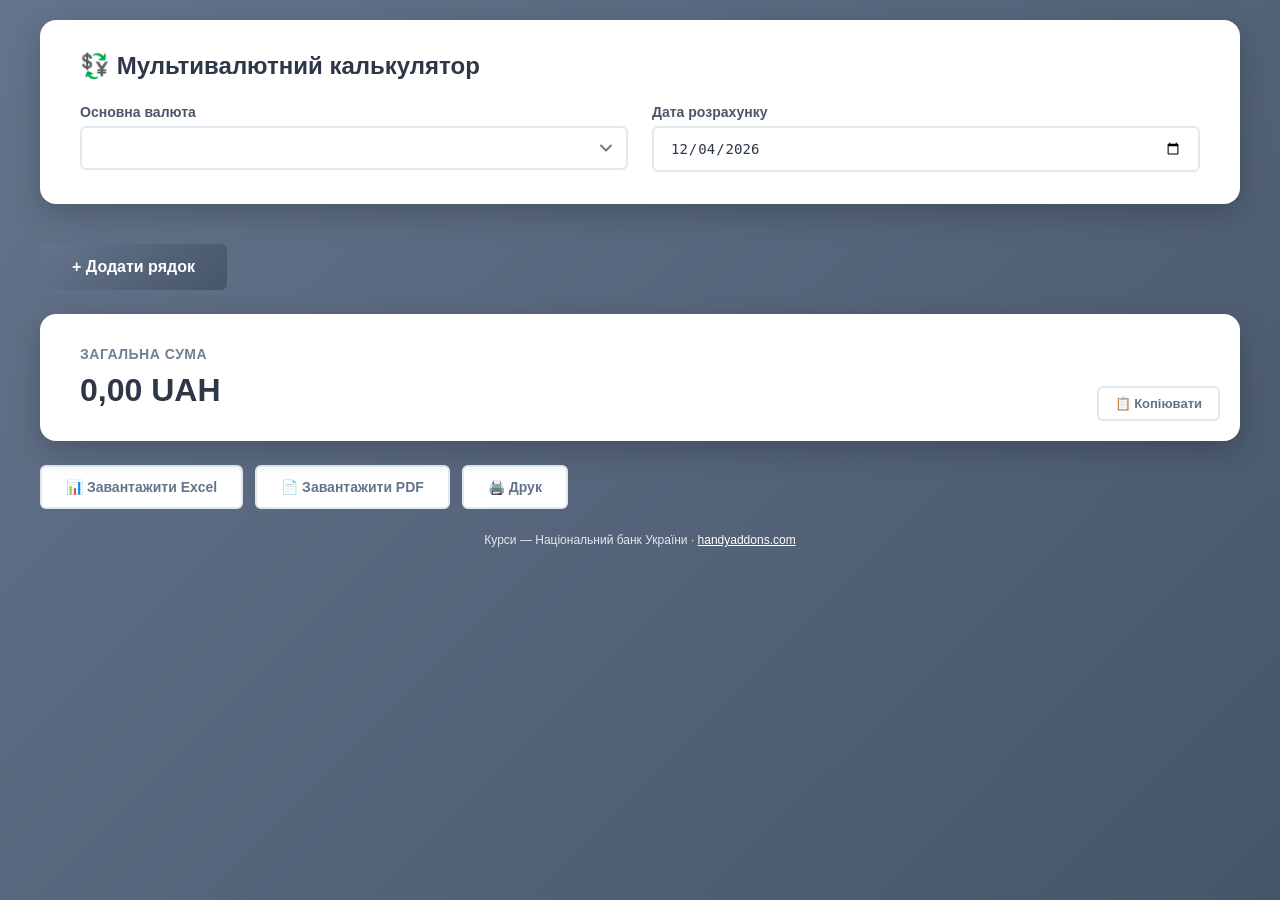
<file: site/multicurrency-calculator/index.html>
<!DOCTYPE html>
<html lang="uk">
<head>
    <meta charset="UTF-8">
    <meta name="viewport" content="width=device-width, initial-scale=1.0">
    <title>Мультивалютний калькулятор — курси НБУ</title>
    <meta name="description" content="Сума в різних валютах в одній валюті за офіційним курсом НБУ на будь-яку дату. Експорт в Excel і PDF.">
    <link rel="canonical" href="https://handyaddons.com/multicurrency-calculator/">
    <link rel="preconnect" href="https://nbu-rates.evorid-cf9.workers.dev">
    <link rel="icon" href="/assets/brand/handyaddons.svg" type="image/svg+xml">
    <link rel="icon" href="/assets/brand/handyaddons-32.png" sizes="32x32">
    <link rel="icon" href="/assets/brand/handyaddons-16.png" sizes="16x16">
    <link rel="apple-touch-icon" href="/assets/brand/handyaddons-apple-180.png">
    <style>
        * { margin: 0; padding: 0; box-sizing: border-box; }
        body {
            font-family: 'Segoe UI', Tahoma, Geneva, Verdana, sans-serif;
            background: linear-gradient(135deg, #64748b 0%, #475569 100%);
            min-height: 100vh;
            padding: 12px;
        }
        .container { max-width: 100%; margin: 0 auto; }
        .header {
            background: white; color: #2d3748; padding: 20px; border-radius: 12px;
            margin-bottom: 16px; box-shadow: 0 10px 30px rgba(0, 0, 0, 0.2);
        }
        .header h1 { font-size: 20px; margin-bottom: 16px; font-weight: 600; }
        .header-controls { display: grid; grid-template-columns: 1fr; gap: 16px; }
        .control-group { display: flex; flex-direction: column; gap: 6px; }
        .control-group label { color: #4a5568; font-size: 12px; font-weight: 600; }
        .control-group select, .control-group input {
            padding: 10px 12px; border: 2px solid #e2e8f0; border-radius: 6px;
            font-size: 14px; background: white; color: #2d3748; transition: all 0.3s ease;
            width: 100%; touch-action: manipulation;
        }
        .control-group select:focus, .control-group input:focus {
            outline: none; border-color: #64748b; box-shadow: 0 0 0 3px rgba(100, 116, 139, 0.1);
        }
        /* Прапорець усередині поля вибору валюти */
        .cur { position: relative; width: 100%; }
        .cur .flag {
            position: absolute; left: 10px; top: 50%; transform: translateY(-50%);
            width: 24px; height: 16px; border-radius: 2px; object-fit: cover;
            box-shadow: 0 0 0 1px rgba(0,0,0,0.12); pointer-events: none;
        }
        .cur .badge {
            position: absolute; left: 10px; top: 50%; transform: translateY(-50%);
            width: 24px; height: 16px; border-radius: 3px; font-size: 9px; font-weight: 700;
            display: flex; align-items: center; justify-content: center; pointer-events: none;
            color: #1f2937;
        }
        .cur select { padding-left: 42px !important; }
        /* Власна стрілочка списку — з відступом від правого краю */
        select {
            -webkit-appearance: none; -moz-appearance: none; appearance: none;
            background-image: url("data:image/svg+xml,%3Csvg xmlns='http://www.w3.org/2000/svg' width='12' height='8' viewBox='0 0 12 8'%3E%3Cpath d='M1 1.5l5 5 5-5' fill='none' stroke='%2364748b' stroke-width='1.8' stroke-linecap='round' stroke-linejoin='round'/%3E%3C/svg%3E") !important;
            background-repeat: no-repeat !important; background-position: right 14px center !important; background-size: 12px 8px !important;
            padding-right: 40px !important; cursor: pointer;
        }
        .currency-rows {
            display: flex; flex-direction: column; gap: 1px; margin-bottom: 16px;
            background: #cbd5e0; border-radius: 6px; overflow: hidden;
        }
        .currency-row {
            background: white; padding: 12px; display: flex; flex-direction: column; gap: 10px;
            transition: all 0.2s;
        }
        .currency-row:hover { background: #f8fafc; }
        .row-number { font-weight: 600; color: #64748b; font-size: 14px; }
        .currency-row select, .currency-row input {
            padding: 8px 10px; border: 2px solid #e2e8f0; border-radius: 6px; font-size: 14px;
            transition: all 0.3s ease; background: white; width: 100%; touch-action: manipulation;
        }
        .currency-row select:focus, .currency-row input:focus {
            outline: none; border-color: #64748b; box-shadow: 0 0 0 3px rgba(100, 116, 139, 0.1);
        }
        .currency-row input[readonly] { background: #f1f5f9; color: #475569; cursor: default; }
        .delete-btn {
            width: 32px; height: 32px; background: white; color: #ef4444;
            border: 2px solid #fee2e2; border-radius: 6px; cursor: pointer; font-size: 18px;
            display: flex; align-items: center; justify-content: center; transition: all 0.3s ease;
            align-self: flex-end;
        }
        .delete-btn:hover { background: #fef2f2; border-color: #ef4444; transform: scale(1.05); }
        .add-row-btn {
            background: linear-gradient(135deg, #64748b 0%, #475569 100%);
            color: white; border: none; padding: 12px 24px; border-radius: 6px;
            font-size: 14px; font-weight: 600; cursor: pointer; transition: all 0.3s ease;
            box-shadow: 0 4px 8px rgba(100, 116, 139, 0.3); width: 100%; text-align: center;
        }
        .add-row-btn:hover { transform: translateY(-2px); box-shadow: 0 6px 15px rgba(100, 116, 139, 0.4); }
        .add-row-btn:active { transform: translateY(0); }
        .total-section {
            background: white; border-radius: 12px; padding: 20px;
            margin: 16px 0; box-shadow: 0 10px 30px rgba(0, 0, 0, 0.2);
            position: relative;
        }
        .total-section h2 {
            font-size: 12px; color: #718096;
            font-weight: 600; text-transform: uppercase; letter-spacing: 0.5px;
        }
        .total-amount { font-size: 24px; font-weight: 600; color: #2d3748; margin-top: 10px; }
        .action-buttons { display: flex; flex-direction: column; gap: 10px; }
        .action-btn {
            background: white; color: #64748b; border: 2px solid #e2e8f0;
            padding: 10px 16px; border-radius: 6px; font-size: 14px; font-weight: 600;
            cursor: pointer; transition: all 0.3s ease; display: flex; align-items: center;
            justify-content: center; gap: 6px; width: 100%; touch-action: manipulation;
        }
        .action-btn:hover {
            background: linear-gradient(135deg, #64748b 0%, #475569 100%);
            color: white; border-color: #64748b; transform: translateY(-2px);
            box-shadow: 0 4px 8px rgba(100, 116, 139, 0.3);
        }
        .action-btn:active { transform: translateY(0); }
        .action-btn[disabled] { opacity: .6; cursor: wait; transform: none; }
        .loading {
            display: none; text-align: center; padding: 12px; background: white;
            border-radius: 6px; margin-bottom: 16px; color: #64748b;
            box-shadow: 0 4px 8px rgba(0, 0, 0, 0.1);
        }
        .site-footer { text-align: center; color: #e2e8f0; font-size: 12px; margin: 24px 0 8px; }
        .site-footer a { color: #fff; }
        @media (min-width: 768px) {
            body { padding: 20px; }
            .container { max-width: 1200px; }
            .header { padding: 32px 40px; border-radius: 16px; margin-bottom: 24px; }
            .header h1 { font-size: 24px; margin-bottom: 24px; }
            .header-controls { grid-template-columns: 1fr 1fr; gap: 24px; }
            .control-group label { font-size: 14px; }
            .control-group select, .control-group input { padding: 12px 16px; font-size: 14px; }
            .currency-row {
                padding: 20px 24px;
                display: grid; grid-template-columns: 50px 1fr 1fr 1fr 1fr 50px; gap: 16px; align-items: center;
            }
            .currency-row select, .currency-row input { padding: 10px 14px; font-size: 14px; }
            .delete-btn { width: 36px; height: 36px; font-size: 20px; }
            .add-row-btn { padding: 14px 32px; font-size: 16px; width: auto; }
            .total-section { padding: 32px 40px; border-radius: 16px; margin: 24px 0; }
            .total-section h2 { font-size: 14px; }
            .total-amount { font-size: 32px; }
            .action-buttons { flex-direction: row; gap: 12px; }
            .action-btn { padding: 12px 24px; font-size: 14px; width: auto; }
            .loading { padding: 20px; border-radius: 8px; margin-bottom: 20px; }
        }
    </style>
</head>
<body>
    <div class="container">
        <div class="header">
            <h1>💱 Мультивалютний калькулятор</h1>
            <div class="header-controls">
                <div class="control-group">
                    <label for="baseCurrency">Основна валюта</label>
                    <div class="cur" id="baseCur">
                        <span class="flag-slot"></span>
                        <select id="baseCurrency"></select>
                    </div>
                </div>
                <div class="control-group">
                    <label for="calcDate">Дата розрахунку</label>
                    <input type="date" id="calcDate">
                </div>
            </div>
        </div>

        <div class="loading" id="loading">Завантаження курсів валют...</div>
        <div class="currency-rows" id="currencyRows"></div>
        <button class="add-row-btn" onclick="addRow()">+ Додати рядок</button>

        <div class="total-section">
            <h2>Загальна сума</h2>
            <div class="total-amount" id="totalAmount">0,00 UAH</div>
            <button class="action-btn" style="position: absolute; bottom: 20px; right: 20px; width: auto; padding: 8px 16px; font-size: 13px;" onclick="copyToClipboard(this)">📋 Копіювати</button>
        </div>

        <div class="action-buttons">
            <button class="action-btn" onclick="exportExcel(this)">📊 Завантажити Excel</button>
            <button class="action-btn" onclick="exportPDF(this)">📄 Завантажити PDF</button>
            <button class="action-btn" onclick="printReport()">🖨️ Друк</button>
        </div>

        <div class="site-footer">Курси — Національний банк України · <a href="https://handyaddons.com/">handyaddons.com</a></div>
    </div>

    <script>
        // Кеш курсів НБУ (Cloudflare Worker); якщо недоступний — напряму з НБУ
        const RATES_API = 'https://nbu-rates.evorid-cf9.workers.dev/';
        const NBU_API = 'https://bank.gov.ua/NBUStatService/v1/statdirectory/exchange';

        // Валюта → прапорець (файл flags/<код>.svg); метали й СПЗ — кольоровий значок
        const FLAG = {
            UAH:'ua', AED:'ae', AUD:'au', AZN:'az', BDT:'bd', CAD:'ca', CHF:'ch', CNY:'cn', CZK:'cz',
            DKK:'dk', DZD:'dz', EGP:'eg', EUR:'eu', GBP:'gb', GEL:'ge', HKD:'hk', HUF:'hu', IDR:'id',
            ILS:'il', INR:'in', JPY:'jp', KRW:'kr', KZT:'kz', LBP:'lb', MDL:'md', MXN:'mx', MYR:'my',
            NOK:'no', NZD:'nz', PLN:'pl', RON:'ro', RSD:'rs', SAR:'sa', SEK:'se', SGD:'sg', THB:'th',
            TND:'tn', TRY:'tr', USD:'us', VND:'vn', ZAR:'za'
        };
        const BADGE = {
            XAU: ['Au', '#facc15'], XAG: ['Ag', '#cbd5e1'], XPT: ['Pt', '#e5e7eb'],
            XPD: ['Pd', '#d6d3d1'], XDR: ['SDR', '#bfdbfe']
        };
        function flagHtml(code) {
            if (FLAG[code]) return `<img class="flag" src="flags/${FLAG[code]}.svg" alt="">`;
            const b = BADGE[code];
            if (b) return `<span class="badge" style="background:${b[1]}">${b[0]}</span>`;
            return `<span class="badge" style="background:#e2e8f0">${code.slice(0, 2)}</span>`;
        }
        function setFlag(wrapper, code) {
            wrapper.querySelector('.flag-slot').innerHTML = flagHtml(code);
        }

        let currencies = [];
        let exchangeRates = {};
        let rowData = [];
        let baseCurrency = 'UAH';

        // Функція форматування числа з комою
        function formatNumber(num, decimals) {
            return num.toFixed(decimals).replace('.', ',');
        }

        // Функція парсингу числа з коми на крапку
        function parseNumber(str) {
            if (typeof str === 'number') return str;
            return parseFloat(String(str).replace(/\s/g, '').replace(',', '.')) || 0;
        }

        // Сьогодні за Києвом (а не за UTC)
        const today = new Intl.DateTimeFormat('en-CA', { timeZone: 'Europe/Kyiv' }).format(new Date());
        document.getElementById('calcDate').value = today;
        document.getElementById('calcDate').max = today;
        document.getElementById('calcDate').min = '2013-01-01';

        async function fetchRates(date) {
            try {
                const res = await fetch(`${RATES_API}?date=${date}`);
                if (!res.ok) throw new Error(res.status);
                return await res.json();
            } catch (e) {
                const res = await fetch(`${NBU_API}?date=${date}&json`);
                return await res.json();
            }
        }

        async function loadCurrencies() {
            document.getElementById('loading').style.display = 'block';
            try {
                const data = await loadExchangeRates();
                currencies = data.map(i => ({ code: i.cc, name: i.txt }));
                currencies.unshift({ code: 'UAH', name: 'Українська гривня' });

                const euroPriority = ['UAH', 'EUR', 'USD', 'GBP', 'PLN', 'CHF', 'CZK'];
                currencies.sort((a, b) => {
                    const priority = code => euroPriority.includes(code) ? euroPriority.indexOf(code) : 999;
                    return priority(a.code) - priority(b.code);
                });

                updateBaseCurrencySelect();
                addRow();
            } catch (e) {
                alert('Помилка завантаження валют: ' + e.message);
            }
            document.getElementById('loading').style.display = 'none';
        }

        function updateBaseCurrencySelect() {
            const select = document.getElementById('baseCurrency');
            select.innerHTML = currencies.map(c =>
                `<option value="${c.code}">${c.code} — ${c.name}</option>`
            ).join('');
            select.value = 'UAH';
            setFlag(document.getElementById('baseCur'), 'UAH');
        }

        async function loadExchangeRates() {
            const date = document.getElementById('calcDate').value.replace(/-/g, '');
            const data = await fetchRates(date);
            exchangeRates = { 'UAH': 1 };
            data.forEach(i => { exchangeRates[i.cc] = i.rate; });
            return data;
        }

        function addRow() {
            const r = { id: Date.now(), currency: 'USD', amount: 0, rate: 0, converted: 0 };
            rowData.push(r);
            renderRow(r);
        }

        function renderRow(r) {
            const container = document.getElementById('currencyRows');
            const div = document.createElement('div');
            div.className = 'currency-row';
            div.id = `row-${r.id}`;
            div.innerHTML = `
                <div class="row-number">${rowData.length}</div>
                <div class="cur">
                    <span class="flag-slot">${flagHtml(r.currency)}</span>
                    <select onchange="updateCurrency(${r.id}, this.value)">
                        ${currencies.map(c => `<option value="${c.code}" ${c.code===r.currency?'selected':''}>${c.code} — ${c.name}</option>`).join('')}
                    </select>
                </div>
                <input type="text" inputmode="decimal" value="${formatNumber(r.amount, 2)}" oninput="updateAmount(${r.id}, this.value)" placeholder="Сума">
                <input type="text" readonly id="rate-${r.id}" value="${formatNumber(r.rate, 4)}" placeholder="Курс">
                <input type="text" readonly id="converted-${r.id}" value="${formatNumber(r.converted, 2)}" placeholder="В основній валюті">
                <button class="delete-btn" onclick="deleteRow(${r.id})" title="Видалити рядок">×</button>
            `;
            container.appendChild(div);
            updateRate(r.id);
        }

        function updateCurrency(id, val) {
            const r = rowData.find(x => x.id === id);
            if (r) {
                r.currency = val;
                setFlag(document.getElementById(`row-${id}`).querySelector('.cur'), val);
                updateRate(id);
            }
        }

        function updateAmount(id, val) {
            const r = rowData.find(x => x.id === id);
            if (r) { r.amount = parseNumber(val); calculate(); }
        }

        function updateRate(id) {
            const r = rowData.find(x => x.id === id);
            if (!r) return;
            const rate = getExchangeRate(r.currency);
            r.rate = parseFloat(rate.toFixed(4));
            const rateEl = document.getElementById(`rate-${id}`);
            if (rateEl) rateEl.value = formatNumber(r.rate, 4);
            calculate();
        }

        function deleteRow(id) {
            rowData = rowData.filter(r => r.id !== id);
            const rowEl = document.getElementById(`row-${id}`);
            if (rowEl) rowEl.remove();
            calculate();
            renumberRows();
        }

        function renumberRows() {
            const rows = document.querySelectorAll('.currency-row');
            rows.forEach((row, index) => {
                const numEl = row.querySelector('.row-number');
                if (numEl) numEl.textContent = index + 1;
            });
        }

        function getExchangeRate(from) {
            const base = document.getElementById('baseCurrency').value;
            if (from === base) return 1;
            const fr = exchangeRates[from] || 1;
            const br = exchangeRates[base] || 1;
            return base === 'UAH' ? fr : (from === 'UAH' ? 1/br : fr/br);
        }

        function calculate() {
            let total = 0;
            const base = document.getElementById('baseCurrency').value;
            rowData.forEach(r => {
                const rate = getExchangeRate(r.currency);
                r.rate = parseFloat(rate.toFixed(4));
                r.converted = parseFloat((r.amount * r.rate).toFixed(2));
                total += r.converted;
                const rateEl = document.getElementById(`rate-${r.id}`);
                const convEl = document.getElementById(`converted-${r.id}`);
                if (rateEl) rateEl.value = formatNumber(r.rate, 4);
                if (convEl) convEl.value = formatNumber(r.converted, 2);
            });
            document.getElementById('totalAmount').textContent = `${formatNumber(total, 2)} ${base}`;
        }

        document.getElementById('calcDate').addEventListener('change', async () => {
            try { await loadExchangeRates(); } catch (e) { alert('Не вдалося завантажити курси на цю дату'); }
            rowData.forEach(r => updateRate(r.id));
        });

        document.getElementById('baseCurrency').addEventListener('change', () => {
            baseCurrency = document.getElementById('baseCurrency').value;
            setFlag(document.getElementById('baseCur'), baseCurrency);
            rowData.forEach(r => updateRate(r.id));
        });

        // Ініціалізація
        loadCurrencies();

        // === ФУНКЦІЯ КОПІЮВАННЯ В БУФЕР ===
        function copyToClipboard(btn) {
            const totalText = document.getElementById('totalAmount').textContent;
            const originalText = btn.innerHTML;
            const done = () => {
                btn.innerHTML = '✓ Скопійовано';
                btn.style.background = 'linear-gradient(135deg, #10b981 0%, #059669 100%)';
                btn.style.borderColor = '#10b981';
                btn.style.color = 'white';
                setTimeout(() => {
                    btn.innerHTML = originalText;
                    btn.style.background = '';
                    btn.style.borderColor = '';
                    btn.style.color = '';
                }, 2000);
            };
            if (navigator.clipboard) {
                navigator.clipboard.writeText(totalText).then(done).catch(err => alert('Помилка копіювання: ' + err));
            } else {
                const tempInput = document.createElement('textarea');
                tempInput.value = totalText;
                tempInput.style.position = 'fixed';
                tempInput.style.opacity = '0';
                document.body.appendChild(tempInput);
                tempInput.select();
                try { document.execCommand('copy'); done(); } catch (err) { alert('Помилка копіювання: ' + err); }
                document.body.removeChild(tempInput);
            }
        }

        // === СПІЛЬНІ ДАНІ ЗВІТУ (друк, Excel, PDF) ===
        function reportInfo() {
            const date = document.getElementById('calcDate').value;
            const baseCurr = document.getElementById('baseCurrency').value;
            return {
                date,
                formattedDate: new Date(date + 'T00:00:00').toLocaleDateString('uk-UA'),
                baseCurr,
                baseCurrName: currencies.find(c => c.code === baseCurr)?.name || baseCurr,
                total: document.getElementById('totalAmount').textContent
            };
        }

        function reportHtml() {
            const i = reportInfo();
            let rows = '';
            rowData.forEach((r, index) => {
                rows += `<tr><td>${index + 1}</td><td>${r.currency}</td><td>${formatNumber(r.amount, 2)}</td><td>${formatNumber(r.rate, 4)}</td><td>${formatNumber(r.converted, 2)}</td></tr>`;
            });
            return `
                <style>
                    .rep { font-family: 'Segoe UI', Arial, sans-serif; padding: 20px; color: #2d3748; }
                    .rep h1 { margin-bottom: 10px; font-weight: 600; text-align: left; font-size: 18px; }
                    .rep .subtitle { color: #4a5568; margin-bottom: 20px; text-align: left; font-size: 12px; }
                    .rep table { width: 100%; border-collapse: collapse; margin: 15px 0; }
                    .rep th, .rep td { border: 1px solid #e2e8f0; padding: 8px; text-align: center; font-size: 12px; }
                    .rep th { background: #64748b; color: white; font-weight: 600; }
                    .rep .total { font-size: 16px; font-weight: 600; margin: 15px 0; text-align: left; }
                    .rep .footer { margin-top: 20px; color: #718096; font-size: 12px; text-align: left; }
                </style>
                <div class="rep">
                    <h1>Мультивалютний розрахунок</h1>
                    <div class="subtitle">Основна валюта: ${i.baseCurrName}</div>
                    <table><tr><th>№</th><th>Валюта</th><th>Сума</th><th>Курс</th><th>В основній валюті</th></tr>${rows}</table>
                    <div class="total">Загальна сума: ${i.total}</div>
                    <div class="footer">Розрахунок виконано на дату ${i.formattedDate} за курсом Національного банку України</div>
                </div>`;
        }

        // Бібліотеки завантажуються лише при натисканні (сторінка відкривається швидко)
        function loadScript(src, integrity) {
            return new Promise((resolve, reject) => {
                if (document.querySelector(`script[src="${src}"]`)) return resolve();
                const s = document.createElement('script');
                s.src = src; s.integrity = integrity; s.crossOrigin = 'anonymous';
                s.onload = resolve; s.onerror = () => reject(new Error('не вдалося завантажити бібліотеку'));
                document.head.appendChild(s);
            });
        }
        async function busy(btn, fn) {
            const t = btn.innerHTML; btn.disabled = true; btn.innerHTML = '⏳ Готую файл...';
            try { await fn(); } catch (e) { alert('Помилка: ' + e.message); }
            btn.disabled = false; btn.innerHTML = t;
        }

        // === ЕКСПОРТ В EXCEL ===
        function exportExcel(btn) {
            busy(btn, async () => {
                await loadScript('https://cdnjs.cloudflare.com/ajax/libs/xlsx/0.18.5/xlsx.full.min.js',
                    'sha384-vtjasyidUo0kW94K5MXDXntzOJpQgBKXmE7e2Ga4LG0skTTLeBi97eFAXsqewJjw');
                const i = reportInfo();
                const aoa = [
                    ['Мультивалютний розрахунок'],
                    [`Основна валюта: ${i.baseCurrName} (${i.baseCurr})`],
                    [`Дата курсу НБУ: ${i.formattedDate}`],
                    [],
                    ['№', 'Валюта', 'Сума', 'Курс', `В основній валюті (${i.baseCurr})`]
                ];
                rowData.forEach((r, n) => aoa.push([n + 1, r.currency, r.amount, r.rate, r.converted]));
                const totalNum = rowData.reduce((s, r) => s + r.converted, 0);
                aoa.push([], ['', '', '', 'Загальна сума', Math.round(totalNum * 100) / 100]);
                const ws = XLSX.utils.aoa_to_sheet(aoa);
                ws['!cols'] = [{ wch: 5 }, { wch: 10 }, { wch: 14 }, { wch: 14 }, { wch: 24 }];
                const first = 5, last = 5 + rowData.length;
                for (let rr = first; rr <= last + 1; rr++) {
                    ['C', 'E'].forEach(col => { const c = ws[col + (rr + 1)]; if (c && typeof c.v === 'number') c.z = '#,##0.00'; });
                    const d = ws['D' + (rr + 1)]; if (d && typeof d.v === 'number') d.z = '0.0000';
                }
                const wb = XLSX.utils.book_new();
                XLSX.utils.book_append_sheet(wb, ws, 'Розрахунок');
                XLSX.writeFile(wb, `multicurrency-${i.date}.xlsx`);
            });
        }

        // === ЕКСПОРТ В PDF ===
        // Справжній PDF із текстом (jsPDF + таблиця), шрифт PT Sans з кирилицею — з папки fonts/
        async function fontBase64(url) {
            const buf = await (await fetch(url)).arrayBuffer();
            let bin = '';
            const bytes = new Uint8Array(buf);
            for (let k = 0; k < bytes.length; k += 0x8000) bin += String.fromCharCode.apply(null, bytes.subarray(k, k + 0x8000));
            return btoa(bin);
        }
        function exportPDF(btn) {
            busy(btn, async () => {
                await loadScript('https://cdnjs.cloudflare.com/ajax/libs/jspdf/2.5.1/jspdf.umd.min.js',
                    'sha384-JcnsjUPPylna1s1fvi1u12X5qjY5OL56iySh75FdtrwhO/SWXgMjoVqcKyIIWOLk');
                await loadScript('https://cdnjs.cloudflare.com/ajax/libs/jspdf-autotable/3.8.2/jspdf.plugin.autotable.min.js',
                    'sha384-fCAW/rDWORTbQXSiB7mOg0QtQ5c+r0f544y6XoKjuVva0nMBlCpNUjiFeG5iMdS3');
                const [reg, bold] = await Promise.all([fontBase64('fonts/PTSans-Regular.ttf'), fontBase64('fonts/PTSans-Bold.ttf')]);
                const i = reportInfo();
                const doc = new jspdf.jsPDF({ unit: 'mm', format: 'a4', orientation: 'portrait' });
                doc.addFileToVFS('PTSans-Regular.ttf', reg); doc.addFont('PTSans-Regular.ttf', 'PTSans', 'normal');
                doc.addFileToVFS('PTSans-Bold.ttf', bold); doc.addFont('PTSans-Bold.ttf', 'PTSans', 'bold');

                const L = 15;
                doc.setTextColor(45, 55, 72);
                doc.setFont('PTSans', 'bold'); doc.setFontSize(16);
                doc.text('Мультивалютний розрахунок', L, 20);
                doc.setFont('PTSans', 'normal'); doc.setFontSize(10); doc.setTextColor(74, 85, 104);
                doc.text(`Основна валюта: ${i.baseCurrName} (${i.baseCurr})`, L, 28);
                doc.text(`Дата курсу: ${i.formattedDate} · Національний банк України`, L, 34);

                doc.autoTable({
                    startY: 40,
                    margin: { left: L, right: L },
                    head: [['№', 'Валюта', 'Сума', 'Курс', `В основній валюті (${i.baseCurr})`]],
                    body: rowData.map((r, n) => [n + 1, r.currency, formatNumber(r.amount, 2), formatNumber(r.rate, 4), formatNumber(r.converted, 2)]),
                    styles: { font: 'PTSans', fontSize: 10, halign: 'center', textColor: [45, 55, 72], lineColor: [226, 232, 240], lineWidth: 0.2 },
                    headStyles: { font: 'PTSans', fontStyle: 'bold', fillColor: [100, 116, 139], textColor: 255 },
                    alternateRowStyles: { fillColor: [248, 250, 252] }
                });

                let y = doc.lastAutoTable.finalY + 10;
                doc.setFont('PTSans', 'bold'); doc.setFontSize(13); doc.setTextColor(45, 55, 72);
                doc.text(`Загальна сума: ${i.total}`, L, y);
                doc.setFont('PTSans', 'normal'); doc.setFontSize(9); doc.setTextColor(113, 128, 150);
                doc.text(`Розрахунок виконано на дату ${i.formattedDate} за курсом Національного банку України · handyaddons.com/multicurrency-calculator`, L, y + 8, { maxWidth: 180 });
                doc.save(`multicurrency-${i.date}.pdf`);
            });
        }

        // === ФУНКЦІЯ ДРУКУ ===
        function printReport() {
            const content = `<html><head><meta charset="UTF-8"><title>Мультивалютний розрахунок</title></head><body>${reportHtml()}</body></html>`;
            const printWindow = window.open('', '_blank');
            printWindow.document.write(content);
            printWindow.document.close();
            printWindow.print();
        }
    </script>
</body>
</html>
</file>
